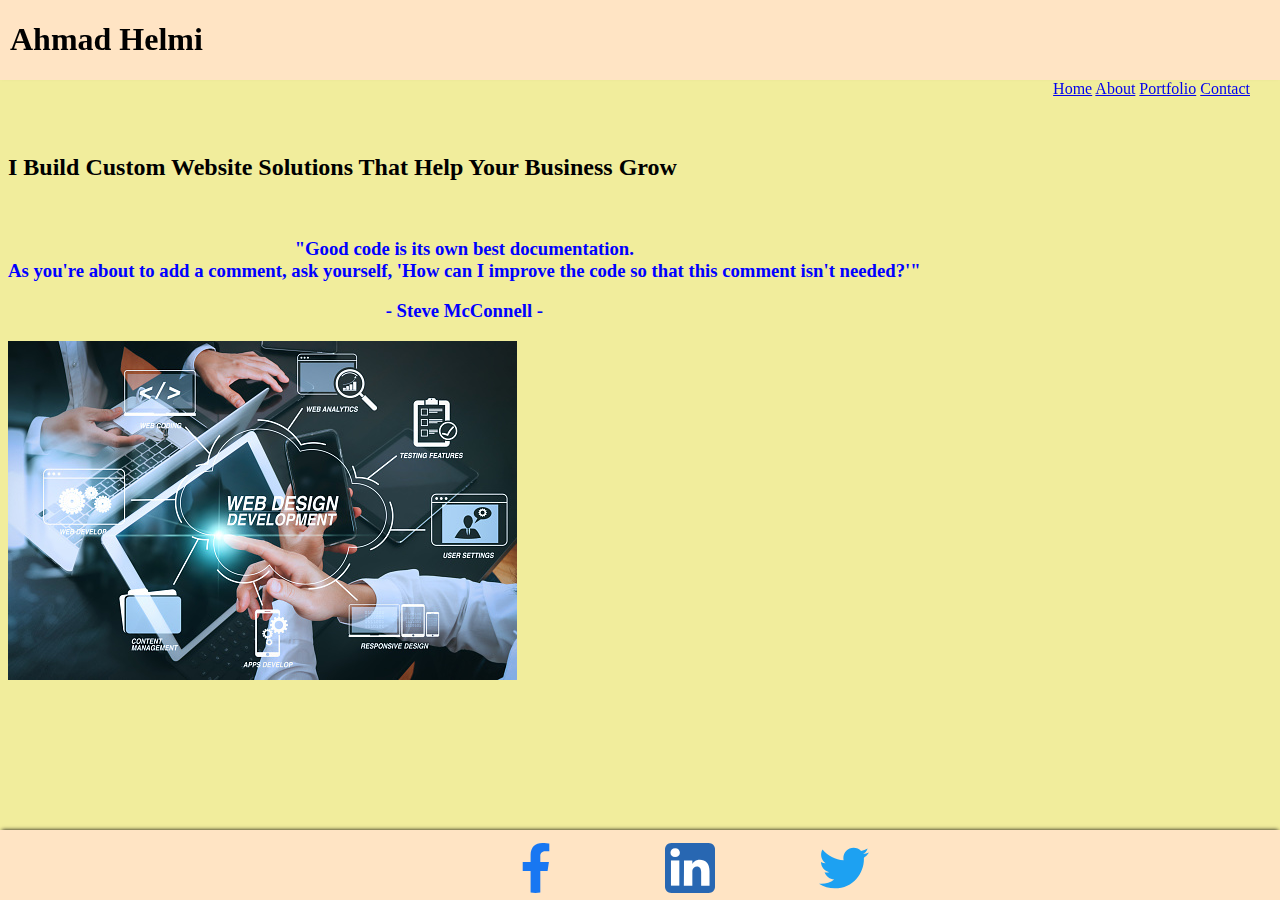
<file: index.html>
<!DOCTYPE html>
<html>
    <head>
        <meta charset="utf-8">
        <title> Ahmad Helmi home</title>
        <link rel="stylesheet" href="style.css" type="text/css">
    </head>
    <body>
        <div class="hdr">
            <header>
            
                <h1>Ahmad Helmi</h1>
                <nav class="menu">
                    <a href="index.html">Home</a>
                    <a href="about.html">About</a>
                    <a href="portfolio.html">Portfolio</a>
                    <a href="contact.html">Contact</a>
                </nav>
            
            </header>
        </div>
        <div class="upSpace"></div>
        <main>
            <div>
                <section>
                    <p style="height:30px;"> 
                        <h2> I Build Custom Website Solutions That Help Your Business Grow</h2>
                    </p>
                    <br>
                    <p> 
                        <h3 id="quote">"Good code is its own best documentation.<br> As you're about to add a comment, ask yourself, 'How can I improve the code so that this comment isn't needed?'" </h3>
                    </p>
                    
                    <p> <h3 id="quote"> - Steve McConnell - </h3> </p>
                </section>
                <section>
                        <img src="images/pic2.jpeg" alt="computer picture">
                </section>
            </div>
            <div class="upSpace"></div>
        </main>
        <footer>
            <a href="https://facebook.com" target="_blank">
                <img class="logo" src="images/facebook.svg" alt="facebook logo">
            </a>
            <a href="https://linkedin.com" target="_blank">
                <img class="logo" src="images/linkedin.svg" alt="linkedin logo">
            </a>
            <a href="https://twitter.com" target="_blank">
            <img class="logo" src="images/twitter.svg" alt="twitter logo">
            </a>
        </footer>
        <script src="index.js"> </script>
    </body>
</html>
</file>
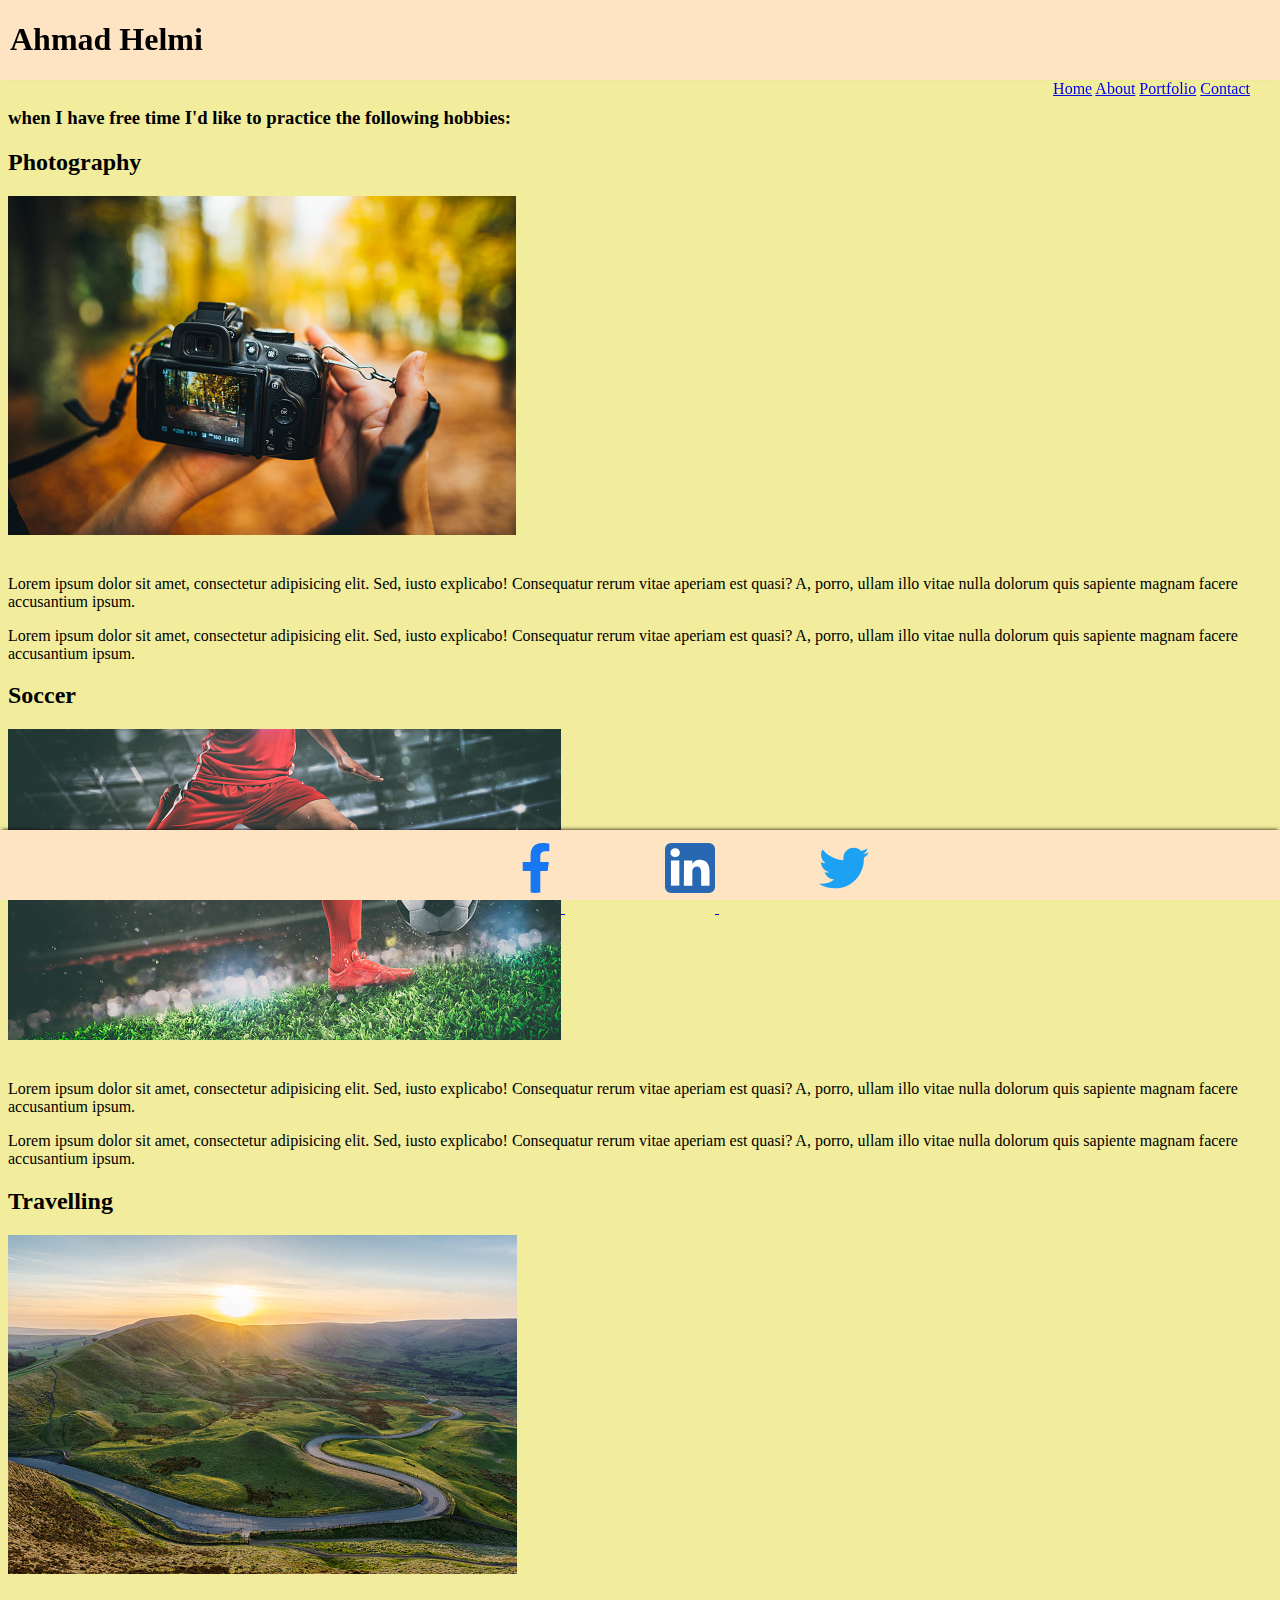
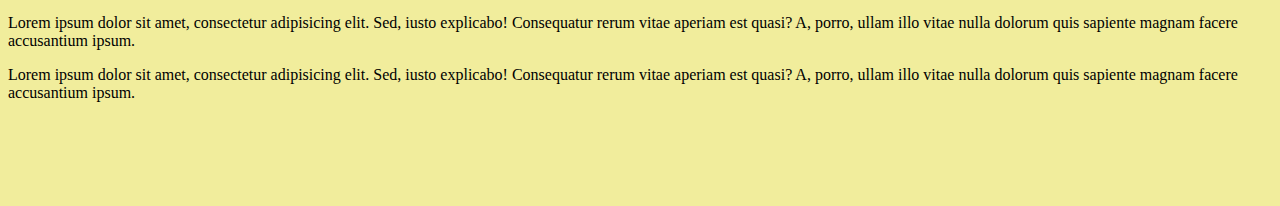
<file: about.html>
<!DOCTYPE html>
<html>
    <head>
        <meta charset="utf-8">
        <title> Ahmad Helmi about</title>
        <link rel="stylesheet" href="style.css" type="text/css">
    </head>
    <body>
        <div class="hdr">
            <header>
            
                <h1>Ahmad Helmi</h1>
                <nav class="menu">
                    <a href="index.html">Home</a>
                    <a href="about.html">About</a>
                    <a href="portfolio.html">Portfolio</a>
                    <a href="contact.html">Contact</a>
                </nav>
            
            </header>
        </div>
        <div class="upSpace"></div>
        <main>
            <h3> when I have free time I'd like to practice the following hobbies:</h3>
            
            <section>
                <h2>Photography</h2>
                <img src="images/hob1.jpeg" alt="Photography">
                <P> Lorem ipsum dolor sit amet, consectetur adipisicing elit. Sed, iusto explicabo! Consequatur rerum vitae aperiam est quasi? A, porro, ullam illo vitae nulla dolorum quis sapiente magnam facere accusantium ipsum.</P>
                <p>Lorem ipsum dolor sit amet, consectetur adipisicing elit. Sed, iusto explicabo! Consequatur rerum vitae aperiam est quasi? A, porro, ullam illo vitae nulla dolorum quis sapiente magnam facere accusantium ipsum.</p>
            </section>  
            <section>
                <h2>Soccer</h2>
                <img src="images/hob2.jpeg" alt="Photography">
                <P> Lorem ipsum dolor sit amet, consectetur adipisicing elit. Sed, iusto explicabo! Consequatur rerum vitae aperiam est quasi? A, porro, ullam illo vitae nulla dolorum quis sapiente magnam facere accusantium ipsum.</P>
                <p>Lorem ipsum dolor sit amet, consectetur adipisicing elit. Sed, iusto explicabo! Consequatur rerum vitae aperiam est quasi? A, porro, ullam illo vitae nulla dolorum quis sapiente magnam facere accusantium ipsum.</p>
            </section>  
            <section>
                <h2>Travelling</h2>
                <img src="images/hob3.jpeg" alt="Photography">
                <P> Lorem ipsum dolor sit amet, consectetur adipisicing elit. Sed, iusto explicabo! Consequatur rerum vitae aperiam est quasi? A, porro, ullam illo vitae nulla dolorum quis sapiente magnam facere accusantium ipsum.</P>
                <p>Lorem ipsum dolor sit amet, consectetur adipisicing elit. Sed, iusto explicabo! Consequatur rerum vitae aperiam est quasi? A, porro, ullam illo vitae nulla dolorum quis sapiente magnam facere accusantium ipsum.</p>
            </section>  
            <div class="upSpace"></div>

        </main>
        
        <footer>
            <a href="https://facebook.com" target="_blank">
                <img class="logo" src="images/facebook.svg" alt="facebook logo">
            </a>
            <a href="https://linkedin.com" target="_blank">
                <img class="logo" src="images/linkedin.svg" alt="linkedin logo">
            </a>
            <a href="https://twitter.com" target="_blank">
            <img class="logo" src="images/twitter.svg" alt="twitter logo">
            </a>
        </footer>
        
    </body>
</html>
</file>
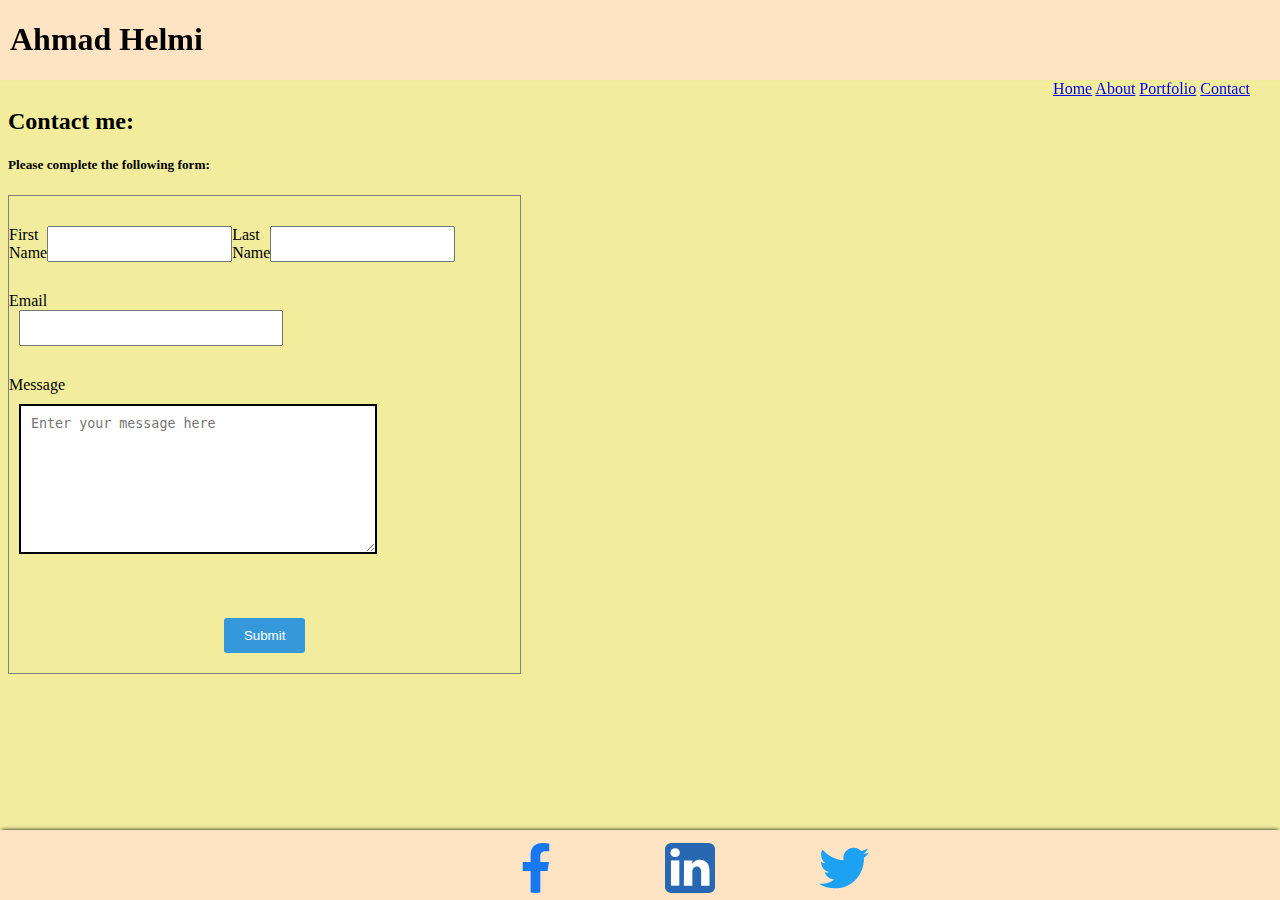
<file: contact.html>
<!DOCTYPE html>
<html lang="en">
<head>
    <meta charset="UTF-8">
    <meta http-equiv="X-UA-Compatible" content="IE=edge">
    <meta name="viewport" content="width=device-width, initial-scale=1.0">
    <title>Contact</title>
    <link rel="stylesheet" href="style.css" type="text/css">
</head>

<body>
    <div class="hdr">
        <header>
        
            <h1>Ahmad Helmi</h1>
            <nav class="menu">
                <a href="index.html">Home</a>
                <a href="about.html">About</a>
                <a href="portfolio.html">Portfolio</a>
                <a href="contact.html">Contact</a>
            </nav>
        
        </header>
    </div>
    <div class="upSpace"></div>
    <main>
        <p><h2>Contact me:</h2></p>
        <p><h5>Please complete the following form:</h5></p>
        
        <form id="form" action="submit.html"> 
            <div class="downSpace"></div>
            <div class="name">
                <label for="fname">First Name</label><br>
                <input type="text"><br>
                <label for="lname">Last Name</label><br>
                <input type="text"><br>
            </div>
            <div class="downSpace"></div>
            <div>
                <label for="email">Email</label><br>
                <input type="email" id="email">
                
            </div>
            <div class="downSpace"></div>
            <div>
                <label for="message">Message<label><br>
                <textarea id="message" name="message" maxlength="250" placeholder="Enter your message here"></textarea>
                
            </div>
            
            <div class="downSpace"></div>
            <div>
                <button type="submit" id="submit">Submit</button>
            </div>
        </form>
        <div class="upSpace"></div>
    </main>
    <footer>
        <a href="https://facebook.com" target="_blank">
            <img class="logo" src="images/facebook.svg" alt="facebook logo">
        </a>
        <a href="https://linkedin.com" target="_blank">
            <img class="logo" src="images/linkedin.svg" alt="linkedin logo">
        </a>
        <a href="https://twitter.com" target="_blank">
        <img class="logo" src="images/twitter.svg" alt="twitter logo">
        </a>
    </footer>
    <script src="javascript.js"> </script>
</body>
</html>
</file>
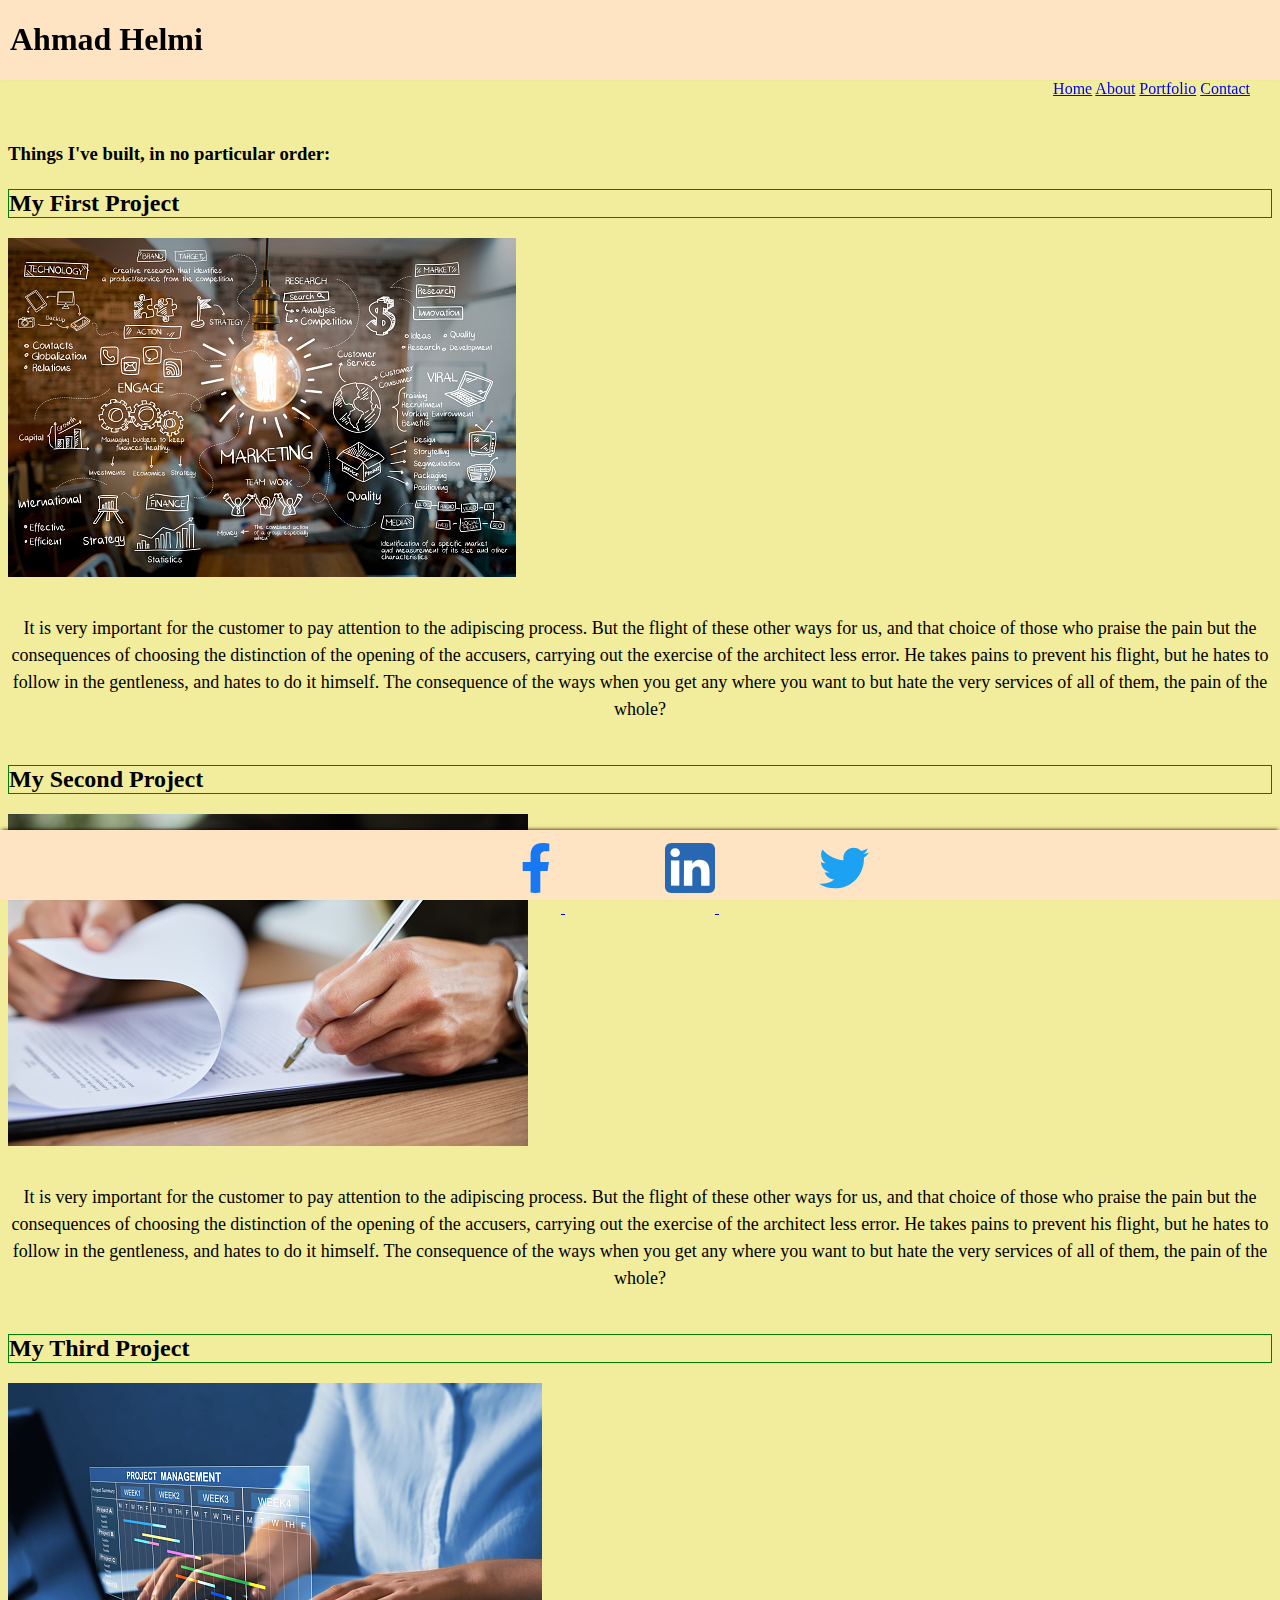
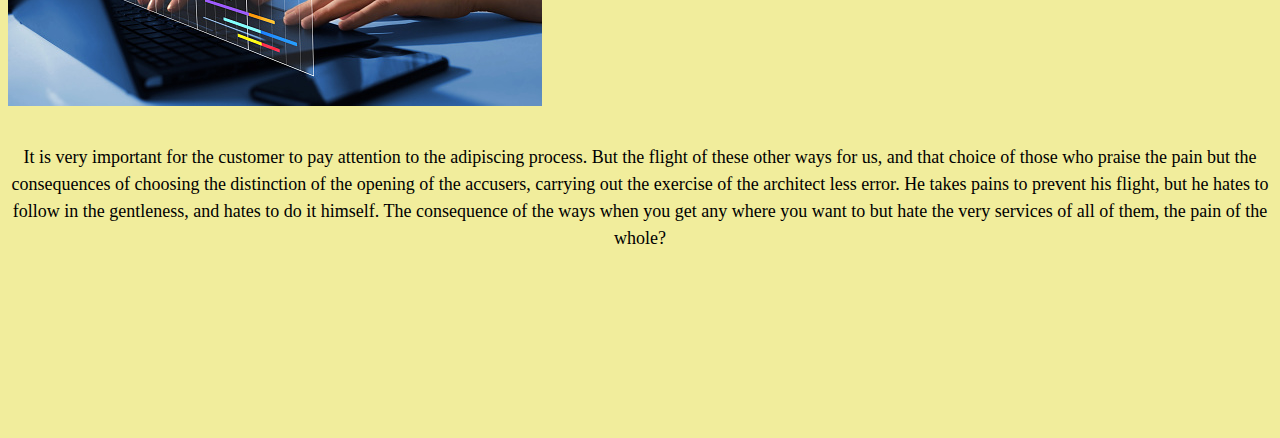
<file: portfolio.html>
<!DOCTYPE html>
<html>
    <head>
        <meta charset="utf-8">
        <title> Ahmad Helmi portfolio</title>
        <link rel="stylesheet" href="style.css" type="text/css">
    </head>
    <body>
        <div class="hdr">
            <header>
            
                <h1>Ahmad Helmi</h1>
                <nav class="menu">
                    <a href="index.html">Home</a>
                    <a href="about.html">About</a>
                    <a href="portfolio.html">Portfolio</a>
                    <a href="contact.html">Contact</a>
                </nav>
            
            </header>
        </div>
        <div class="upSpace"></div>
        <div>
            <p style="height:20px;"> 
                <h3> Things I've built, in no particular order: </h3>
            </p>
        </div>
        
        <main>
            <div >
                <section>
                    <h3 id="title">My First Project</h3>
                </section>
                <section class="project">
                    <img src="images/project1.jpeg" alt="Image">
                </section>
                <section class="project">
                    <p class="para">It is very important for the customer to pay attention to the adipiscing process. But the flight of these other ways for us, and that choice of those who praise the pain but the consequences of choosing the distinction of the opening of the accusers, carrying out the exercise of the architect less error.

                        He takes pains to prevent his flight, but he hates to follow in the gentleness, and hates to do it himself. The consequence of the ways when you get any where you want to but hate the very services of all of them, the pain of the whole?</p>
                </section>
            </div><div >
                <section>
                    <h3 id="title">My Second Project</h3>
                </section>
                <section class="project">
                    <img src="images/project2.jpeg" alt="Image">
                </section>
                <section class="project">
                    <p class="para">It is very important for the customer to pay attention to the adipiscing process. But the flight of these other ways for us, and that choice of those who praise the pain but the consequences of choosing the distinction of the opening of the accusers, carrying out the exercise of the architect less error.

                        He takes pains to prevent his flight, but he hates to follow in the gentleness, and hates to do it himself. The consequence of the ways when you get any where you want to but hate the very services of all of them, the pain of the whole?</p>
                </section>
            </div><div >
                <section>
                    <h3 id="title">My Third Project</h3>
                </section>
                <section class="project">
                    <img src="images/project3.jpeg" alt="Image">
                </section>
                <section class="project">
                    <p class="para">It is very important for the customer to pay attention to the adipiscing process. But the flight of these other ways for us, and that choice of those who praise the pain but the consequences of choosing the distinction of the opening of the accusers, carrying out the exercise of the architect less error.

                        He takes pains to prevent his flight, but he hates to follow in the gentleness, and hates to do it himself. The consequence of the ways when you get any where you want to but hate the very services of all of them, the pain of the whole?</p>
                </section>
                
            </div>
            <div class="upSpace"></div>
        </main>
        <div class="upSpace"></div>
        <footer>
            <a href="https://facebook.com" target="_blank">
                <img class="logo" src="images/facebook.svg" alt="facebook logo">
            </a>
            <a href="https://linkedin.com" target="_blank">
                <img class="logo" src="images/linkedin.svg" alt="linkedin logo">
            </a>
            <a href="https://twitter.com" target="_blank">
            <img class="logo" src="images/twitter.svg" alt="twitter logo">
            </a>
        </footer>
        
    </body>
</html>
</file>
<file: style.css>
html {
    font-family: Tahoma;
    position: absolute;
    background: rgb(241, 237, 156);
}
.upSpace{
    height: 80px;
}
.downSpace{
    height: 30px;
    size: 100%;
    
}

.hdr {
    background-color: bisque;
    display: block;
    position: fixed;
    size: 100%;
    box-sizing: border-box;
    height: 80px;
    padding-left: 10px;
    top: 0;
    left: 0;
    right: 0;
    text-align: justify;
    box-shadow: 0 -2px 4px -2px black;
}

footer {
    
    background-color: bisque;
    display: block;
    position: fixed;
    size: 100%;
    box-sizing: border-box;
    height: 70px;
    padding: 13px;
    bottom: 0;
    left: 0;
    right: 0;
    text-align: center;
    box-shadow: 0 -2px 4px -2px black;
}

#quote {
    text-align: center;
    
    color: blue;
}

.logo{
    width: 50px;
    height: 50px;
    margin-left: 100px;
}

.menu{
    text-align: right;
    padding-right: 30px;
    
    
}

.project {
    display: flex;
    flex-direction: row;
    align-items: left;
    justify-content: space-between;
    text-align: center;
}
#title {
    font-size: 24px;
    margin-bottom: 20px;
    border: 1px solid green;
}


img {
    max-width: 100%;
    height: auto;
    margin-bottom: 20px;
}

.para {
    font-size: 18px;
    line-height: 1.5;
}

button[type="submit"]:hover {
    background-color: #f6e087;
}

input[type="email"]:hover {
    background-color: red;
}

input[type="text"]:hover {
    background-color: orange;
}

#form{
    position: relative;
    border: 1px solid gray;
    display: flex;
    flex-direction: column;
    width: 100%;
    align-items: left;
    /*margin: 2%;*/
    box-sizing: border-box;
}

.name{
    display: flex;
    flex-direction: row;
    width: 25%;
    justify-content: flex-start;
    align-items: left;
}



textarea {
    width: 90%;
    height: 100px;
    border: 1px solid black;
    margin: 10px;
    padding: 10px;
    box-sizing: border-box;
}

#message{
    justify-content: first baseline;
    min-height: 150px;
    width: 70%;
    border: 2px solid black;

}

#email{
    width: 50%;
    height: 30px;
    display: flex;
    justify-content: flex-start;
    margin-left: 10px;
}

button {
    display: block;
    margin: 20px auto;
    padding: 10px 20px;
    background-color: #3498db;
    color: #fff;
    border: none;
    border-radius: 3px;
    cursor: pointer;
    transition: background-color 0.3s ease;
}

@media only screen and (max-width: 768px) {
    /* styles applied when screen width is 768px or less */
    #form,
    main {
        width: 90%;
        margin: auto;
        font-size: 12px;
        grid-template-columns: 1fr;
    }
    }
</file>
